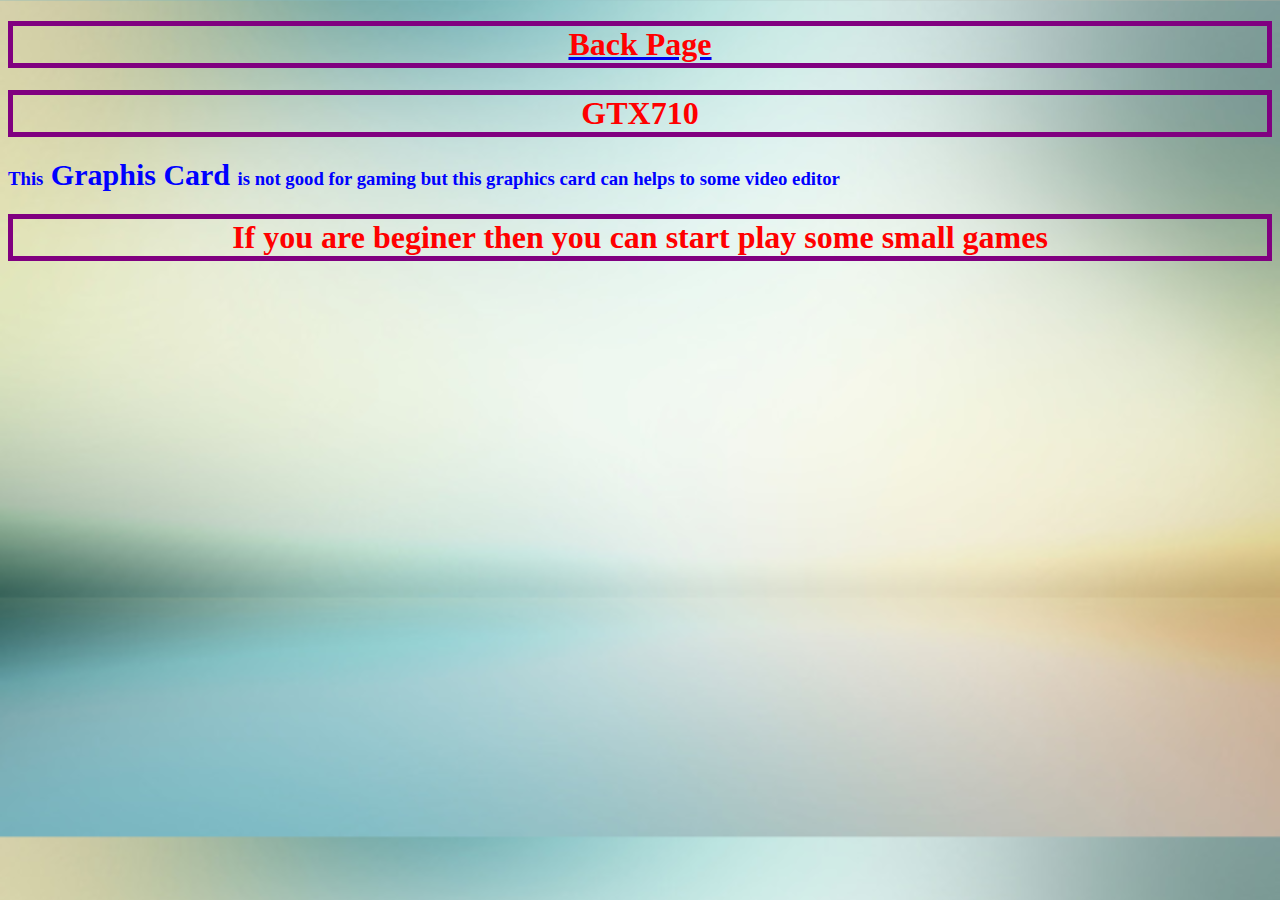
<file: GTX710.html>
<!DOCTYPE html>
<html>
<head>
	<title>GTX710</title>
	<link rel="stylesheet" type="text/css" href="style.css">
	<link rel="stylesheet" type="text/css" href="style2.css">
</head>
<body>
	<a href="index.html">
	  <h1>Back Page</h1></a>
	<h1>GTX710</h1>
	<div id="div1">
	<p>
		<h3>This<span> Graphis Card </span> is not good for gaming but
		this graphics card can helps to some video editor</h3></p>
	</div>	
	<p>	
	    <h1>If you are beginer then you can start play some small games</h1></p>




</body>
</html>
</file>
<file: style.css>
body {
	background-image: url(image.jpg);
	background-size: cover;
}

p {
	color: darkred;
   }
h1 {
	color: rgb(255, 0, 0);
	text-align: center;
	border: 5px solid purple;
	cursor: pointer;    
}

li:hover{
	color: blue;
}
  .explain {
  	       color: black;
  	       border: 5px solid darkred;
  	       text-decoration: underline;
  	       text-transform: uppercase;
  	       line-height: 50px;
  	       font-style: italic;
  	       font-weight: bold;
  	       font-size: 100% ;
  	      font-family: 'Edu NSW ACT Foundation', cursive;


  }
  #div1 {
  	      color: blue;
  }
 .image12 {
 	       float: right;
 }
 footer {
 	clear: both;
 	text-align: center;
 }
</file>
<file: style2.css>
.sale {
	    border: 5px solid green;
	    display: inline-block;
	    padding: 10px 15px;
	    margin: 20px 15px;
	    weight: 15px;
	    height: 20px;
}
span {
	font-size: 30px;
}
</file>
